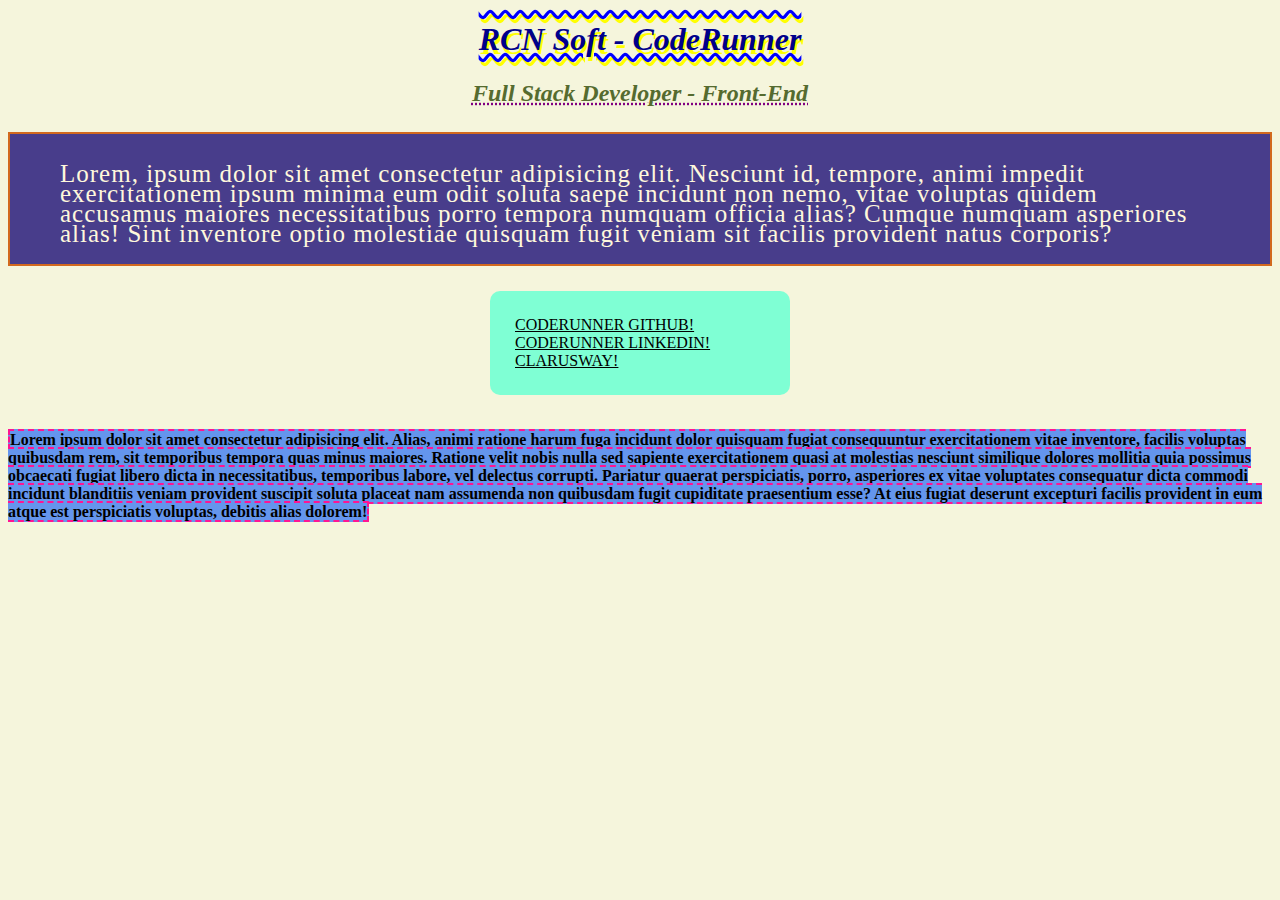
<file: index.html>
<!DOCTYPE html>
<html lang="en">

<head>
    <meta charset="UTF-8">
    <meta http-equiv="X-UA-Compatible" content="IE=edge">
    <meta name="viewport" content="width=device-width, initial-scale=1.0">
    <title>Document</title>
    <link rel="stylesheet" href="index.css">
</head>

<body>
    <h1>RCN Soft - CodeRunner</h1>
    <h2>Full Stack Developer - Front-End</h2>
    <p>
        Lorem, ipsum dolor sit amet consectetur adipisicing elit. Nesciunt id, tempore, animi impedit exercitationem ipsum minima eum odit soluta saepe incidunt non nemo, vitae voluptas quidem accusamus maiores necessitatibus porro tempora numquam officia alias?
        Cumque numquam asperiores alias! Sint inventore optio molestiae quisquam fugit veniam sit facilis provident natus corporis?
    </p>
    <div>
        <a href="https://github.com/mercanerg">CodeRunner GitHub!</a>
        <a href="https://www.linkedin.com/in/mercan-ereglioglu/">CodeRunner Linkedin!</a>
        <a href="https://clarusway.com">Clarusway!</a>
    </div>
    <br><br>
    <span>
        Lorem ipsum dolor sit amet consectetur adipisicing elit. Alias, animi ratione harum fuga incidunt dolor quisquam fugiat consequuntur exercitationem vitae inventore, facilis voluptas quibusdam rem, sit temporibus tempora quas minus maiores. Ratione velit nobis nulla sed sapiente exercitationem quasi at molestias nesciunt similique dolores mollitia quia possimus obcaecati fugiat libero dicta in necessitatibus, temporibus labore, vel delectus corrupti. Pariatur quaerat perspiciatis, porro, asperiores ex vitae voluptates consequatur dicta commodi incidunt blanditiis veniam provident suscipit soluta placeat nam assumenda non quibusdam fugit cupiditate praesentium esse? At eius fugiat deserunt excepturi facilis provident in eum atque est perspiciatis voluptas, debitis alias dolorem!
    </span>
</body>

</html>
</file>
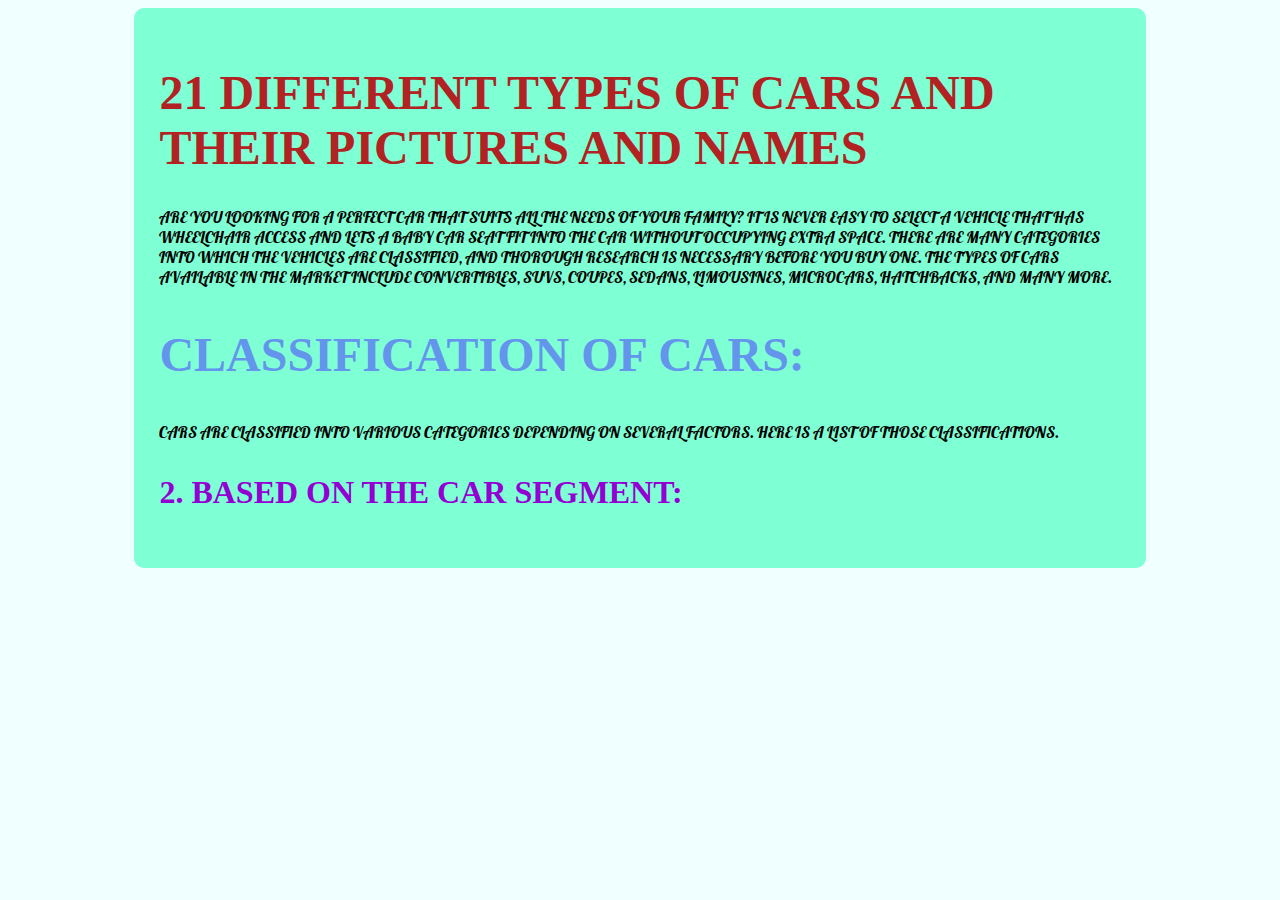
<file: font.html>
<!DOCTYPE html>
<html lang="en">

<head>
    <!DOCTYPE html>
    <html lang="en">

    <head>
        <meta charset="UTF-8">
        <meta http-equiv="X-UA-Compatible" content="IE=edge">
        <meta name="viewport" content="width=device-width, initial-scale=1.0">
        <title>Document</title>
        <link rel="preconnect" href="https://fonts.googleapis.com">
        <link rel="preconnect" href="https://fonts.gstatic.com" crossorigin>
        <link href="https://fonts.googleapis.com/css2?family=Lobster&display=swap" rel="stylesheet">
        <link rel="stylesheet" href="font.css">

    </head>

    <body>
        <div>
            <h1>21 Different Types of Cars and their Pictures and Names</h1>
            <p>Are you looking for a perfect car that suits all the needs of your family? It is never easy to select a vehicle that has wheelchair access and lets a baby car seat fit into the car without occupying extra space. There are many categories into
                which the vehicles are classified, and thorough research is necessary before you buy one. The types of cars available in the market include Convertibles, SUVs, Coupes, Sedans, Limousines, Microcars, Hatchbacks, and many more.</p>
            <h2>Classification Of Cars: </h2>
            <p>
                Cars are classified into various categories depending on several factors. Here is a list of those classifications.
            </p>

            <h3>
                2. Based on the Car Segment:
            </h3>
        </div>
    </body>

    </html>
</file>
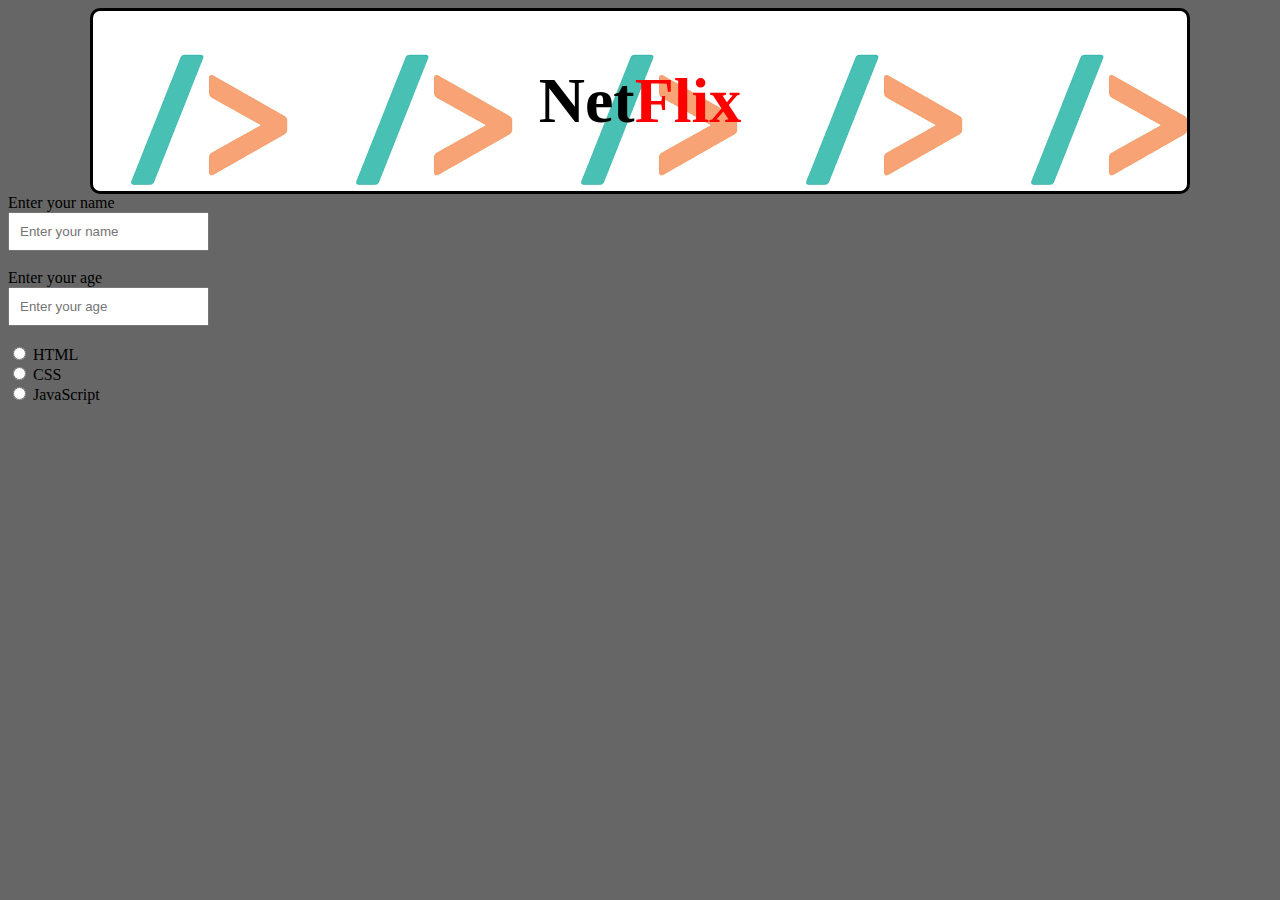
<file: start.html>
<!DOCTYPE html>
<html lang="en">

<head>
    <meta charset="UTF-8">
    <meta http-equiv="X-UA-Compatible" content="IE=edge">
    <meta name="viewport" content="width=device-width, initial-scale=1.0">

    <title>Document</title>
    <link rel="stylesheet" href="startup.css">
</head>

<body>
    <div class="outer">
        <h1 class="netflix">Net<span id="flix">Flix</span></h1>
    </div>
    <form action="result.html" method="get">
        <label for="name">Enter your name</label><br>
        <input type="text" name="name" id="name" placeholder="Enter your name">
        <br><br>
        <label for="age">Enter your age</label><br>
        <input type="text" name="age" id="age" placeholder="Enter your age">
        <br><br>
        <input type="radio" id="html" name="fav_language" value="HTML">
        <label for="html">HTML</label><br>
        <input type="radio" id="css" name="fav_language" value="CSS">
        <label for="css">CSS</label><br>
        <input type="radio" id="javascript" name="fav_language" value="JavaScript">
        <label for="javascript">JavaScript</label>
    </form>
</body>

</html>
</file>
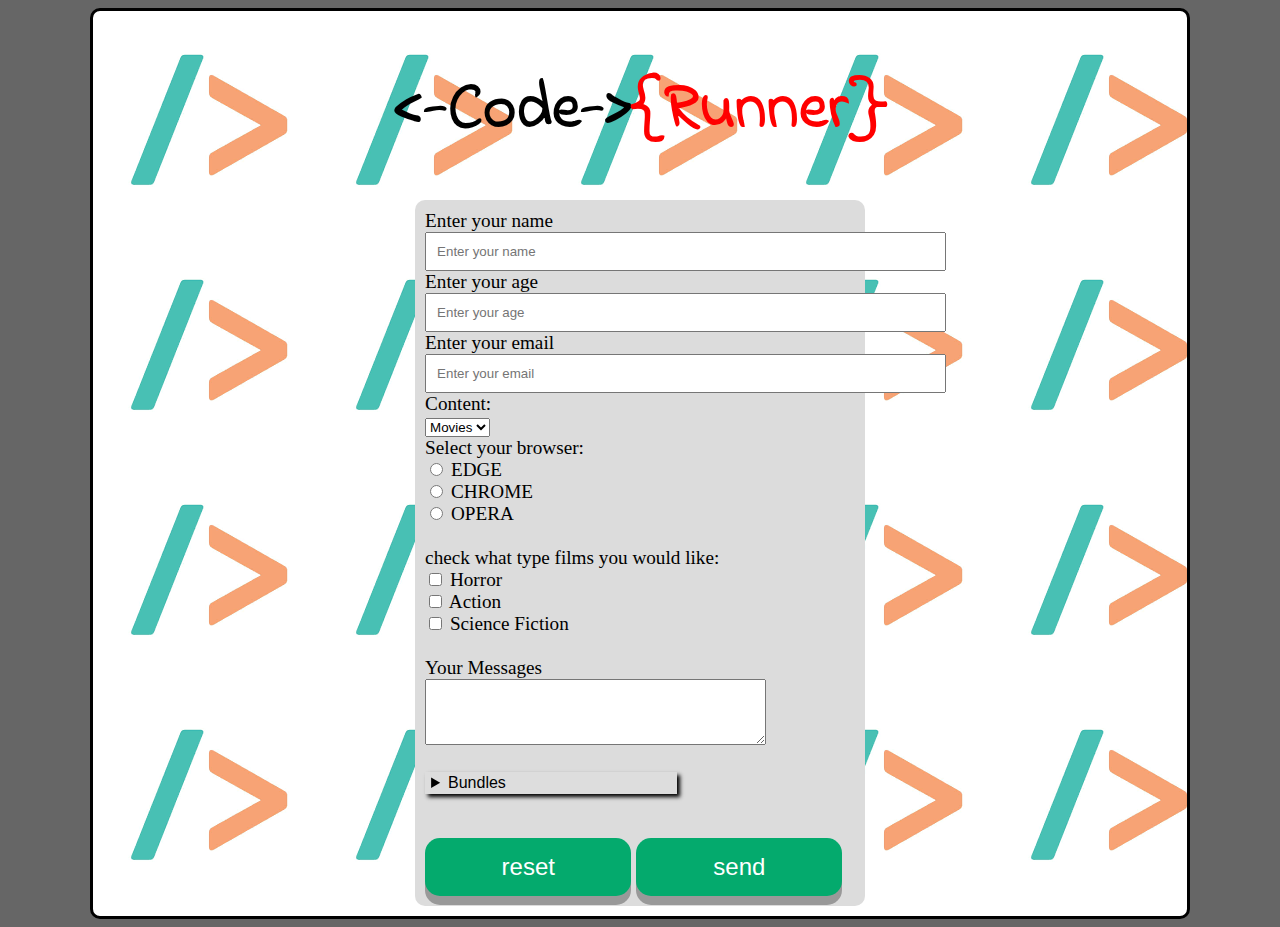
<file: startup.html>
<!DOCTYPE html>
<html lang="en">

<head>
    <meta charset="UTF-8">
    <meta http-equiv="X-UA-Compatible" content="IE=edge">
    <meta name="viewport" content="width=device-width, initial-scale=1.0">
    <link rel="preconnect" href="https://fonts.googleapis.com">
    <link rel="preconnect" href="https://fonts.gstatic.com" crossorigin>
    <link href="https://fonts.googleapis.com/css2?family=Indie+Flower&display=swap" rel="stylesheet">
    <title>Document</title>
    <link rel="stylesheet" href="startup.css">
</head>

<body>
    <div class="outer">
        <h1 class="netflix">
            <-Code-><span id="flix">{Runner}</span>
        </h1>
        <form action="result.html" method="get">
            <div id="content">
                <div>
                    <label for="name">Enter your name</label><br>
                    <input type="text" size="60" name="name" id="name" placeholder="Enter your name">
                </div>
                <div>
                    <label for="age">Enter your age</label><br>
                    <input type="text" size="60" name="age" id="age" placeholder="Enter your age">
                </div>
                <div>
                    <label for="email">Enter your email</label><br>
                    <input type="email" size="60" name="email" id="email" placeholder="Enter your email">
                </div>
                <div id="cont">Content:</div>
                <select aria-labelledby="content">
                        <option value="movie">Movies</option>
                        <option value="serie">Series</option>
                </select>
                <div id="browser">Select your browser: <br>
                    <input type="radio" id="edge" name="browser" value="EDGE">
                    <label for="edge">EDGE</label><br>
                    <input type="radio" id="chrome" name="browser" value="CHROME">
                    <label for="chrome">CHROME</label><br>
                    <input type="radio" id="opera" name="browser" value="OPERA">
                    <label for="opera">OPERA</label>
                    <br><br>
                </div>

                <div id="Type">check what type films you would like: <br>
                    <input type="checkbox" id="horor" name="browser" value="horror">
                    <label for="horor">Horror</label><br>
                    <input type="checkbox" id="action" name="browser" value="CHROME">
                    <label for="action">Action</label><br>
                    <input type="checkbox" id="scific" name="browser" value="OPERA">
                    <label for="scific">Science Fiction</label>
                    <br><br>
                </div>
                <label for="comment">Your Messages</label><br>
                <textarea id="comment" cols="40" rows="4"></textarea>

                <br /><br />
                <details>
                    <summary>Bundles</summary>
                    <ul>
                        <li> Montly ($12 per a month) </li>
                        <li> 3 Months ($8 per a month) </li>
                        <li> Annual ($3 per a month) </li>
                    </ul>
                </details>
                <br><br>
                <button class="button" type="reset">reset</button>
                <button class="button" type="submit">send</button>
        </form>
        </div>
</body>

</html>
</file>
<file: index.css>
body {
    background-color: beige;
}

h1 {
    text-decoration: overline underline wavy blue;
    font-style: italic;
    /* font-style: oblique; */
    color: darkblue;
    text-shadow: 2px 4px yellow;
    text-align: center;
}

h2 {
    text-decoration: dotted underline purple;
    font-style: italic;
    color: darkolivegreen;
    text-align: center;
}

a:link {
    color: black;
}

a:visited {
    color: purple;
}

a:hover {
    color: red;
}

a:active {
    color: blue;
}

p {
    font-size: 25px;
    color: cornsilk;
    /* padding-top: 20px;
    padding-right: 50px;
    padding-bottom: 20px;
    padding-left: 50px; */
    /* padding top right bottom left padding. */
    padding: 30px 50px 20px 50px;
    border: 2px solid chocolate;
    background-color: darkslateblue;
    letter-spacing: 1px;
    line-height: 0.8;
    /* text-decoration: overline; */
}

span {
    font-weight: bold;
    border: 2px dashed deeppink;
    background-color: cornflowerblue;
}

div {
    /* text-indent: 50px; */
    /* place div dolder center of the screen */
    margin: auto;
    width: 300px;
    padding: 25px;
    box-sizing: border-box;
    border: 2px chocolate solid wavy;
    border-radius: 10px;
    background-color: aquamarine;
    text-align: left;
    text-transform: uppercase;
    /* text-decoration: line-through; */
}
</file>
<file: font.css>
body {
    background-color: azure;
}

div {
    /* text-indent: 50px; */
    /* place div dolder center of the screen */
    margin: auto;
    width: 80%;
    height: 80%;
    padding: 25px;
    box-sizing: border-box;
    border: 2px chocolate solid wavy;
    border-radius: 10px;
    background-color: aquamarine;
    text-align: left;
    text-transform: uppercase;
    /* text-decoration: line-through; */
}

h1 {
    font-family: "Georgia", "Times New Roman", serif;
    color: firebrick;
    /* 1rem = 16px */
    font-size: 3rem;
    font-variant: small-caps;
}

h2 {
    font-family: "Georgia", "Times New Roman", serif;
    color: cornflowerblue;
    /* 1rem = 16px */
    font-size: 3rem;
}

h3 {
    font-family: "Georgia", "Times New Roman", serif;
    color: darkviolet;
    /* 1rem = 16px */
    font-size: 2rem;
}

p {
    font-family: 'Lobster', cursive;
}
</file>
<file: startup.css>
body {
    background-color: #666
}

input {
    padding: 10px;
}

details {
    font: 16px "Open Sans", Calibri, sans-serif;
    width: 620px;
}

details>summary {
    padding: 2px 6px;
    width: 15em;
    background-color: #ddd;
    border: none;
    box-shadow: 3px 3px 4px black;
    cursor: pointer;
}

.button {
    padding: 15px 25px;
    font-size: 24px;
    text-align: center;
    cursor: pointer;
    outline: none;
    color: #fff;
    background-color: #04AA6D;
    border: none;
    border-radius: 15px;
    box-shadow: 0 9px #999;
    width: 48%;
}

.button:hover {
    background-color: #3e8e41
}

.button:active {
    background-color: #3e8e41;
    box-shadow: 0 5px #666;
    transform: translateY(4px);
}

details>p {
    border-radius: 0 0 10px 10px;
    background-color: #ddd;
    padding: 2px 6px;
    margin: 0;
    box-shadow: 3px 3px 4px black;
}

details[open]>summary {
    background-color: #ccf;
}

#content {
    align-items: center;
    margin: auto;
    width: 40%;
    padding: 10px;
    border-radius: 10px;
    background-color: gainsboro;
}

#flix {
    color: red;
}

.outer {
    background-image: url("images/background.png");
    margin: auto;
    width: 85%;
    height: 80%;
    border: 3px solid;
    padding: 10px;
    border-radius: 10px;
    font-size: larger
}

h1 {
    font-size: 4rem;
}

.netflix {
    font-family: 'Indie Flower', cursive;
    color: black;
    text-align: center;
}
</file>
